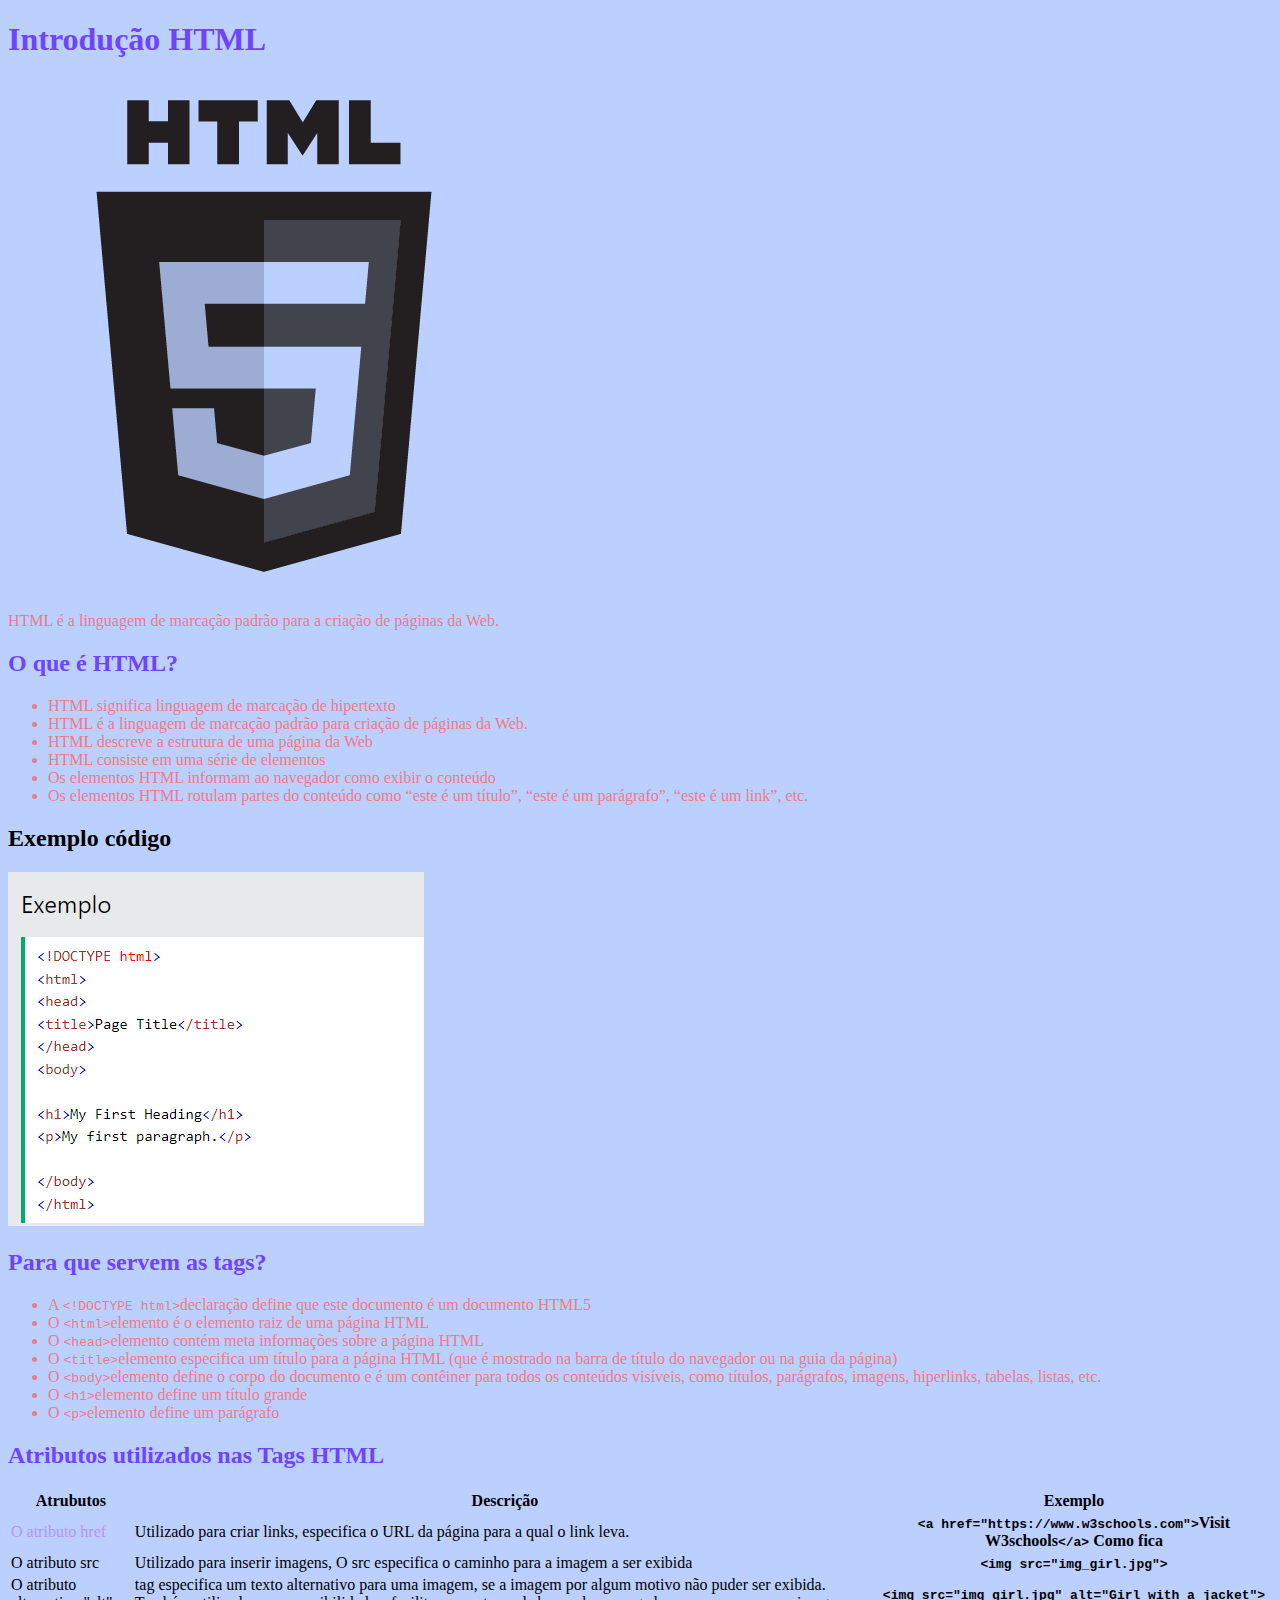
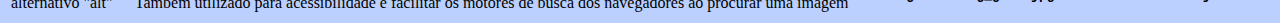
<file: Cssinlinto.html>
<!DOCTYPE html>
 <html lang="pt-br">
 <head>
	<meta charset="UTF-8">
	<meta name="viewport" content="width=device-width, initial-scale=1.0">
	<title>document</title>
</head>
<body style="background-color: #BBD0FF;">
		<h1 style="color: #6E44FF;">Introdução HTML</h1>
		<img src="img/logohtml.png" alt="Logo do HTML preto">
		<p style="color: #EF7A85;">HTML é a linguagem de marcação padrão para a criação de páginas da Web.</p>
		<h2 style="color: #6E44FF;">O que é HTML?</h2>
		<ul style="color: #EF7A85">
			<li>HTML significa linguagem de marcação de hipertexto</li>
			<li>HTML é a linguagem de marcação padrão para criação de páginas da Web.</li>
			<li>HTML descreve a estrutura de uma página da Web</li>
			<li>HTML consiste em uma série de elementos</li>
			<li>Os elementos HTML informam ao navegador como exibir o conteúdo</li>
			<li>Os elementos HTML rotulam partes do conteúdo como “este é um título”, “este é um parágrafo”, “este é um link”, etc.</li>
		</ul>
		<h2>Exemplo código</h2>
		<img src="img/exemploshtml.PNG" alt="Exemplo de estrutura básica do HTML">
	<h2 style="color: #6E44FF;">Para que servem as tags?</h2>
	<ul style="color: #EF7A85">
			<li>A <code>&lt;!DOCTYPE html&gt;</code>declaração define que este documento é um documento HTML5</li>
			<li>O <code>&lt;html&gt;</code>elemento é o elemento raiz de uma página HTML</li>
			<li>O <code>&lt;head&gt;</code>elemento contém meta informações sobre a página HTML</li>
			<li>O <code>&lt;title&gt;</code>elemento especifica um título para a página HTML (que é mostrado na barra de título do navegador ou na guia da página)</li>
			<li>O <code>&lt;body&gt;</code>elemento define o corpo do documento e é um contêiner para todos os conteúdos visíveis, como títulos, parágrafos, imagens, hiperlinks, tabelas, listas, etc.</li>
			<li>O <code>&lt;h1&gt;</code>elemento define um título grande</li>
			<li>O <code>&lt;p&gt;</code>elemento define um parágrafo</li>
		</ul>
		<h2 style="color: #6E44FF;">Atributos utilizados nas Tags HTML</h2>
		<table>
			<tr>
				<th>Atrubutos</th>
				<th>Descrição</th>
				<th>Exemplo</th>
			</tr>
			<tr>
				<td style="color: #B892FF;">O atributo href</td>
				<td>Utilizado para criar links, especifica o URL da página para a qual o link leva.</td>
				<th><code>&lt;a href="https://www.w3schools.com"&gt;</code>Visit W3schools<code>&lt;/a&gt;</code> Como fica
				</tr>
				<tr>
					<td >O atributo src</td>
					<td>Utilizado para inserir imagens, O src especifica o caminho para a imagem a ser exibida</td>
					<th><code>&lt;img src="img_girl.jpg"&gt;</code></th>			
				</tr>
				<tr>
					<td>O atributo alternativo "alt"</td>
					<td>tag especifica um texto alternativo para uma imagem, se a imagem por algum motivo não puder ser exibida. Também utilizado para acessibilidade e facilitar os motores de busca dos navegadores ao procurar uma imagem</td>
					<th><code>&lt;img src="img_girl.jpg"  alt="Girl with a jacket"&gt;</code></th>	
				</tr>
			</table>
		
		
		
		
		</body>
		</html>
</file>
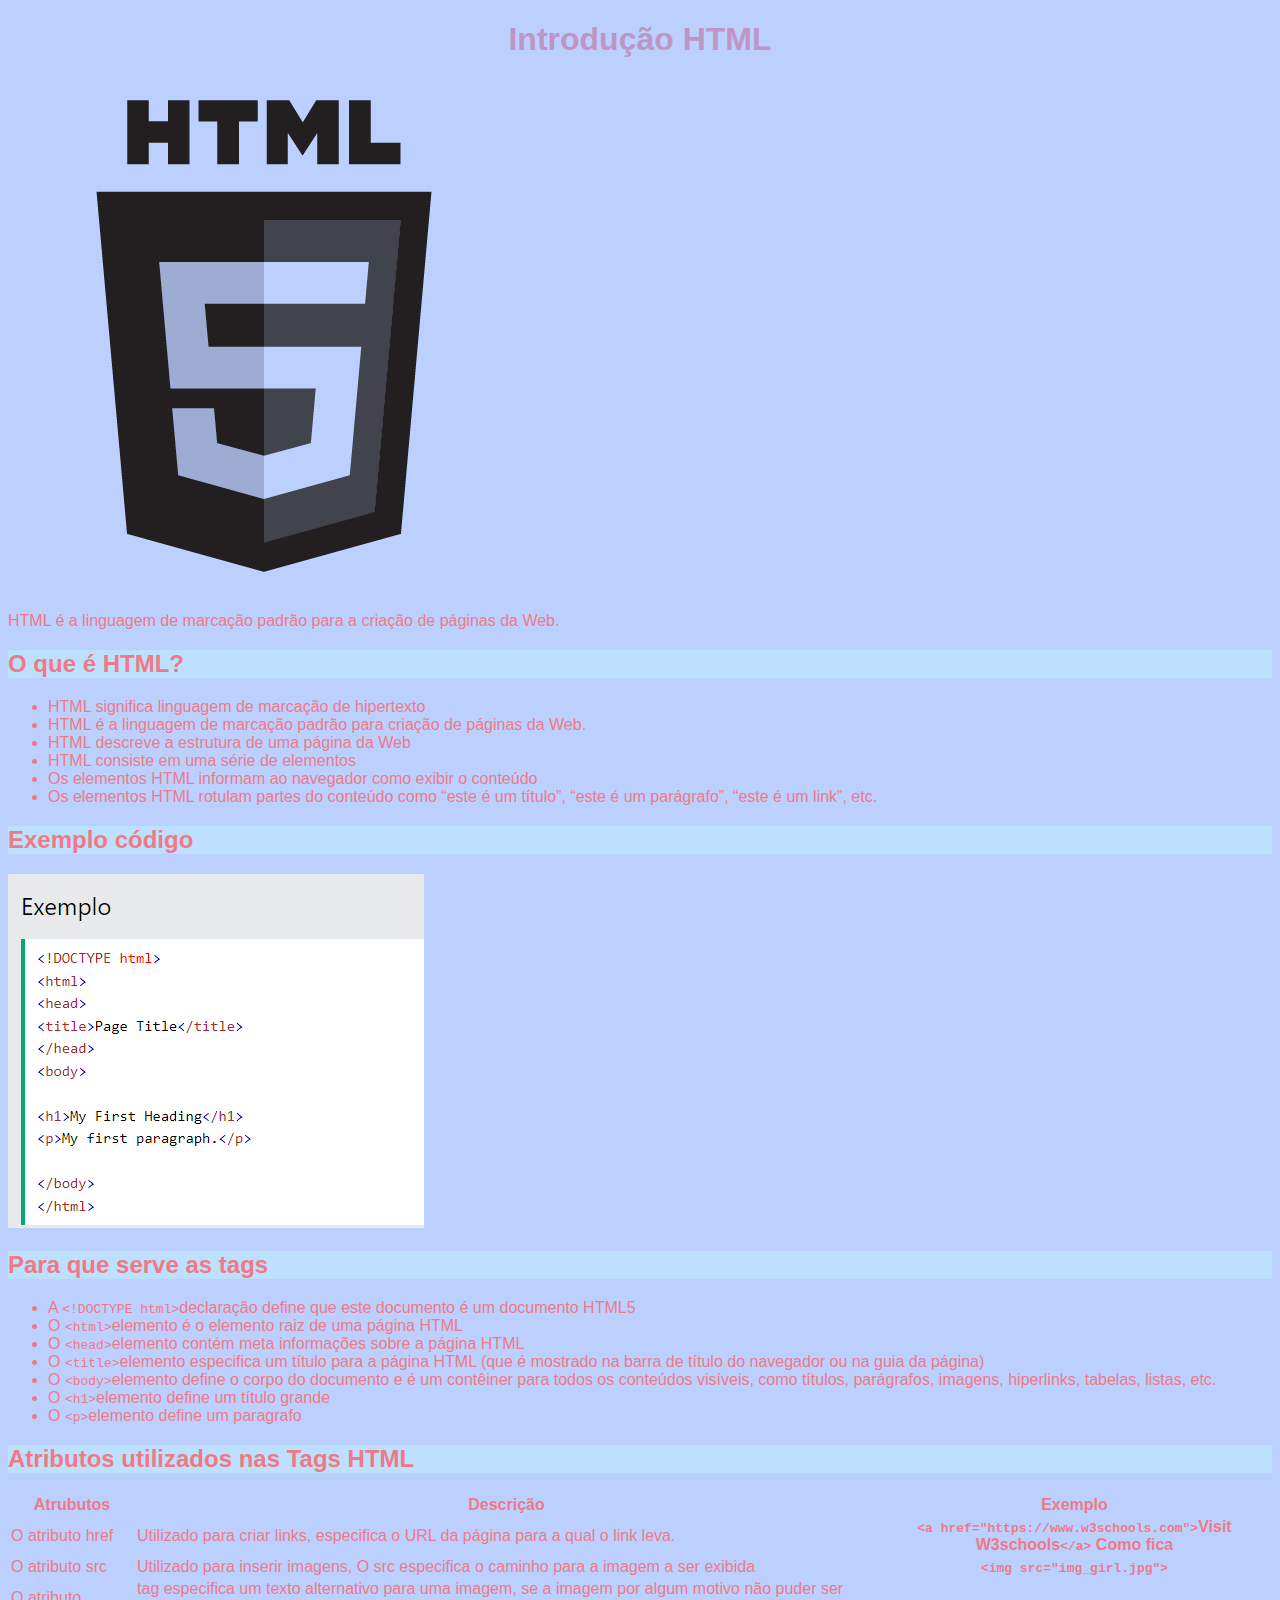
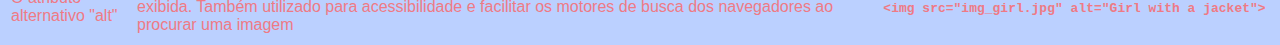
<file: reserva.html>
<!DOCTYPE html>
 <html lang="pt-br">
 <head>
	<meta charset="UTF-8">
	<meta name="viewport" content="width=device-width, initial-scale=1.0">
	<link rel="stylesheet" href="CSS/style.css">
	<title>document</title>
</head>
<body>
		<h1>Introdução HTML</h1>
		<img src="img/logohtml.png" alt="Logo do HTML preto">
		<p>HTML é a linguagem de marcação padrão para a criação de páginas da Web.</p>
		<h2>O que é HTML?</h2>
		<ul>
			<li>HTML significa linguagem de marcação de hipertexto</li>
			<li>HTML é a linguagem de marcação padrão para criação de páginas da Web.</li>
			<li>HTML descreve a estrutura de uma página da Web</li>
			<li>HTML consiste em uma série de elementos</li>
			<li>Os elementos HTML informam ao navegador como exibir o conteúdo</li>
			<li>Os elementos HTML rotulam partes do conteúdo como “este é um título”, “este é um parágrafo”, “este é um link”, etc.</li>
		</ul>
		<h2>Exemplo código</h2>
		<img src="img/exemploshtml.PNG" alt="Exemplo de estrutura básica do HTML">
	<h2>Para que serve as tags</h2>
	<ul>
			<li>A <code>&lt;!DOCTYPE html&gt;</code>declaração define que este documento é um documento HTML5</li>
			<li>O <code>&lt;html&gt;</code>elemento é o elemento raiz de uma página HTML</li>
			<li>O <code>&lt;head&gt;</code>elemento contém meta informações sobre a página HTML</li>
			<li>O <code>&lt;title&gt;</code>elemento especifica um título para a página HTML (que é mostrado na barra de título do navegador ou na guia da página)</li>
			<li>O <code>&lt;body&gt;</code>elemento define o corpo do documento e é um contêiner para todos os conteúdos visíveis, como títulos, parágrafos, imagens, hiperlinks, tabelas, listas, etc.</li>
			<li>O <code>&lt;h1&gt;</code>elemento define um título grande</li>
			<li>O <code>&lt;p&gt;</code>elemento define um paragrafo</li>
		</ul>
		<h2>Atributos utilizados nas Tags HTML</h2>
		<table>
			<tr>
				<th>Atrubutos</th>
				<th>Descrição</th>
				<th>Exemplo</th>
			</tr>
			<tr>
				<td>O atributo href</td>
				<td>Utilizado para criar links, especifica o URL da página para a qual o link leva.</td>
				<th><code>&lt;a href="https://www.w3schools.com"&gt;</code>Visit W3schools<code>&lt;/a&gt;</code> Como fica
				</tr>
				<tr>
					<td>O atributo src</td>
					<td>Utilizado para inserir imagens, O src especifica o caminho para a imagem a ser exibida</td>
					<th><code>&lt;img src="img_girl.jpg"&gt;</code></th>			
				</tr>
				<tr>
					<td>O atributo alternativo "alt"</td>
					<td>tag especifica um texto alternativo para uma imagem, se a imagem por algum motivo não puder ser exibida. Também utilizado para acessibilidade e facilitar os motores de busca dos navegadores ao procurar uma imagem</td>
					<th><code>&lt;img src="img_girl.jpg"  alt="Girl with a jacket"&gt;</code></th>	
				</tr>
			</table>
		
		
		
		</body>
		</html>
</file>
<file: CSS/style.css>
body {background-color:#BBD0FF;font-family: 'Lucida Sans', 'Lucida Sans Regular', 'Lucida Grande', 'Lucida Sans Unicode', Geneva, Verdana, sans-serif;color: #EF7A85;}
h1{color: #be95c4;text-align: center;font-family: Impact, Haettenschweiler, 'Arial Narrow Bold', sans-serif;}
h2{background-color: #BDE0FE}
tr{font-style: oblique,italic;}
</file>
